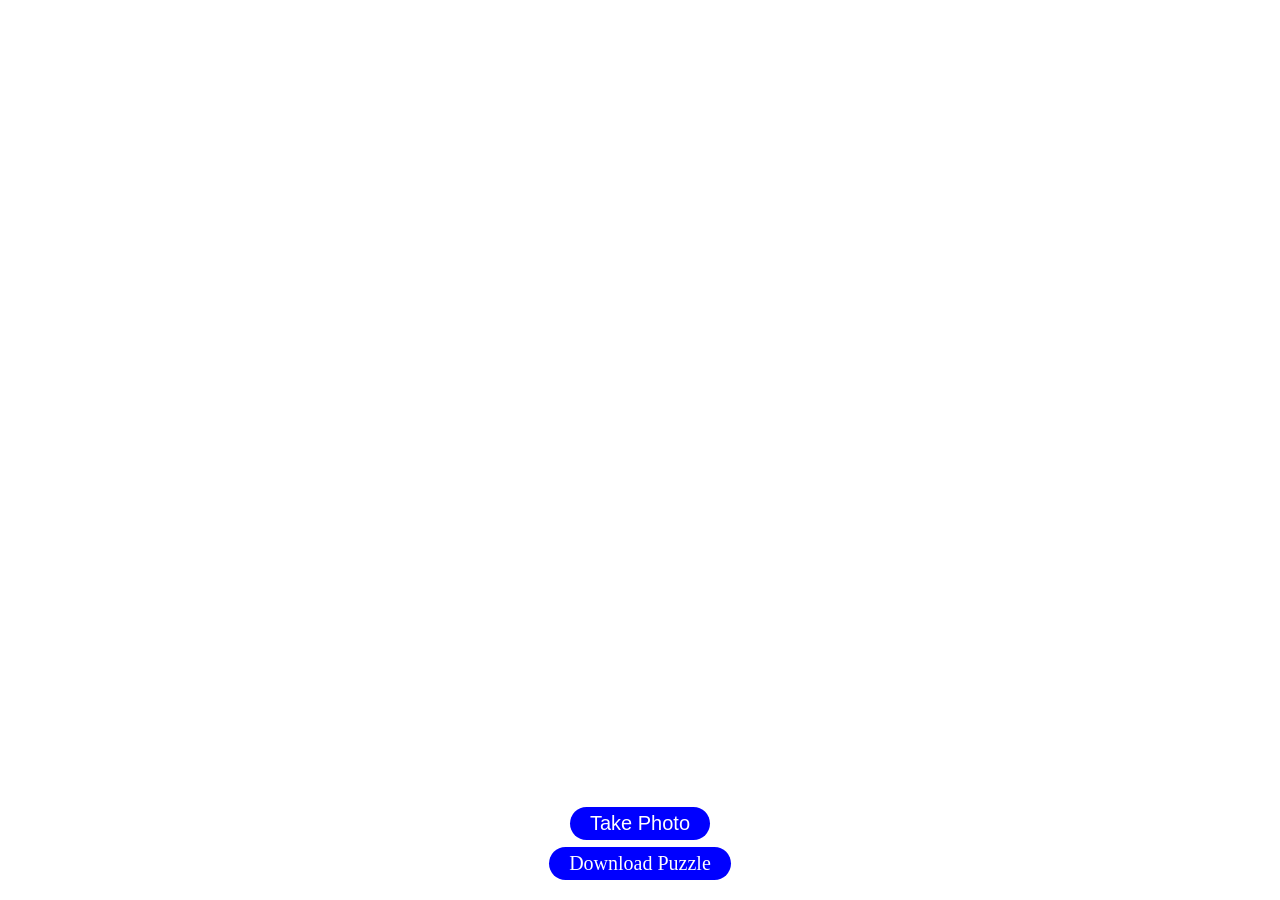
<file: Puzzle/index.html>
<!DOCTYPE html>

<html>
<head>
	<meta charset="UTF-8">
	<meta http-equiv="X-UA-Compatible" content="ie=edge">
	<meta name="apple-mobile-web-app-capable" content="yes">
	<title>AR Slider Puzzle</title>
	<link rel="stylesheet" type="text/css" href="css/main.css">
	<script src="js/build/aframe.min.js"></script>
	<script src="js/build/aframe-ar.js"></script>
</head>

<body>
	<button class="takePhoto">Take Photo</button>

	<a-scene embedded arjs='trackingMethod: best; detectionMode: mono_and_matrix; matrixCodeType: 3x3;'>
		<a-marker type='barcode' value='1'></a-marker>
		<a-marker type='barcode' value='2'></a-marker>
		<a-marker type='barcode' value='3'></a-marker>
		<a-marker type='barcode' value='5'></a-marker>
		<a-marker type='barcode' value='6'></a-marker>
		<a-marker type='barcode' value='7'></a-marker>
		<a-marker type='barcode' value='9'></a-marker>
		<a-marker type='barcode' value='10'></a-marker>
		<a-marker type='barcode' value='11'></a-marker>
		<a-entity camera></a-entity>
	</a-scene>
	<div class="solved">
		<a class="restart" href="./index.html">Restart</a>
	</div>
	<a href="./assets/patterns.jpg" download class="download">Download Puzzle</a>
	<script src="js/game.js"></script>
</body>

</html>
</file>
<file: Puzzle/css/main.css>
html {
	box-sizing: border;
	font-size: 62.5%;
	height: 100%
	font-family: Arial, Helvetica, sans-serif;
}

body {
	display: flex;
	justify-content: center;
}

.takePhoto {
	z-index: 300;
	position: absolute;
	bottom: 6rem;
	color: white;
	font-size: 2rem;
	padding: .5rem 2rem;
	border: none;
	border-radius: 25px;
	background-color: blue;
}

.download {
	position: absolute;
	color: white;
	text-decoration: none; 
	font-size: 2rem;
	padding: .5rem 2rem;
	border: none;
	border-radius: 25px;
	background-color: blue;
	bottom: 2rem;
}

.solved {
	display: none;
	justify-content: center;
	background: rgba(0, 100, 0, .2);
	position: fixed;
	top: 0;
	width: 100%;
	height: 100%;
	overflow: hidden;
}

.restart {
	color: white;
	text-decoration: none;
	font-size: 2rem;
	align-self: center;
}
</file>
